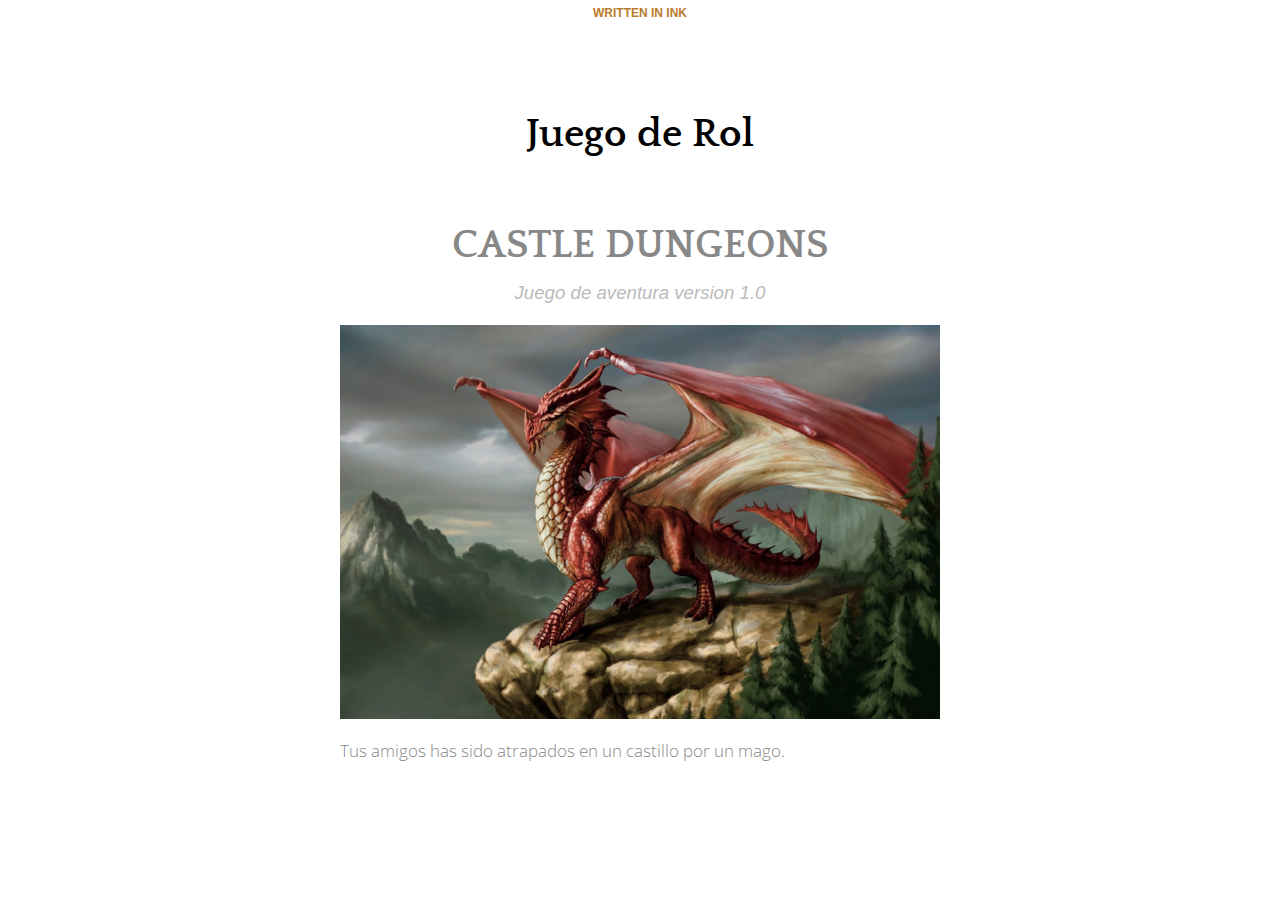
<file: JuegoRol/index.html>
﻿<!doctype html>
<html lang="en">
<head>
    <meta charset="utf-8">

    <title>Juego de Rol</title>

    <meta name="viewport" content="width=device-width, initial-scale=1.0">

    <link rel="stylesheet" href="style.css">

</head>

<body>

    <div class="outerContainer">
        <h3 class="written-in-ink"><a href="https://www.inklestudios.com/ink">WRITTEN IN INK</a></h3>
        <div id="story" class="container">
            <div class="header">
                <h1>Juego de Rol</h1>
                <h2 class="byline"></h2>
            </div>
        </div>
    </div>

    <script src="ink.js"></script>
    <script src="G3.js"></script>
    <script src="main.js"></script>
</body>
</html>
</file>
<file: JuegoRol/style.css>
@import url('https://fonts.googleapis.com/css?family=Open+Sans:300,700|Quattrocento:700');

body {
    font-family: 'Open Sans', sans-serif;
    font-weight: lighter;
    background: white;
}

body.dark {
    background: black;
    color: white;
}

h1, h2 {
    text-align: center;
    font-family: "Quattrocento", Georgia, 'Times New Roman', Times, serif;
    margin: 0;
    padding: 0;
}

h1 {
    font-size: 30pt;
    margin-bottom: 10px;
}

h2 {
    font-size: 14pt;
    font-style: italic;
    font-family: sans-serif;
    font-weight: lighter;
    color: #BBB;
}

.dark h2 {
    color: #666;
}

.header {
    padding-top: 3em;
    padding-bottom: 3em;
}

h3.written-in-ink {
    font-size: 9pt;
    font-family: sans-serif;
    text-align: center;
    font-weight: 700;
    position: fixed;
    display: block;
    width: 100%;
    background: white;
    margin: 0;
    padding-top: 6px;
    padding-bottom: 6px;
    top: 0;
}

.dark h3.written-in-ink {
    background: black;
}


/* Seems necessary to make iframes work on itch.io on mobile iOS :-( */
.outerContainer {
    position: absolute;
    display: block;
    margin: 0;
    padding: 0;
    -webkit-overflow-scrolling: touch;
    overflow: scroll;
    height: 100%;
    width: 100%;
    top: 0;
    left: 0;
}

.container {
    display: block;
    max-width: 600px;
    margin: 0 auto;
    padding: 20px;
    padding-top: 4em;
    background: white;
}

.dark .container {
    background: black;
}

p {
    font-size: 13pt;
    color: #888;
    line-height: 1.7em;
    font-weight: lighter;
}

a {
    font-weight: 700;
    color: #b97c2c;
    font-family: sans-serif;
    transition: color 0.6s;
    text-decoration: none;
}

.dark a {
    color: #cc8f1a;
    transition: color 0.6s;
}


a:hover {
    color: black;
    transition: color 0.1s;
}

.dark a:hover {
    color: white;
}

strong {
    color: black;
    font-weight: bold;
}

.dark strong {
    color: white;
}

img {
    display: block;
    margin: 0 auto;
    max-width: 100%;
}

.container .hide {
    opacity: 0.0;
}

.container .invisible {
    display: none;
}

.container * {
    opacity: 1.0;
    transition: opacity 1.0s;
}

p.choice {
    text-align: center;
    line-height: 1.7em;
}

/* first choice */
:not(.choice) + .choice {
    padding-top: 1em; 
}


p.choice a {
    font-size: 15pt;
}

/* Built in class if you want to write:
     The End # CLASS: end
*/
.end {
    text-align: center;
    font-weight: bold;
    color: black;
    padding-top: 20px;
    padding-bottom: 20px;
}

.dark .end {
    color: white;
}
</file>
